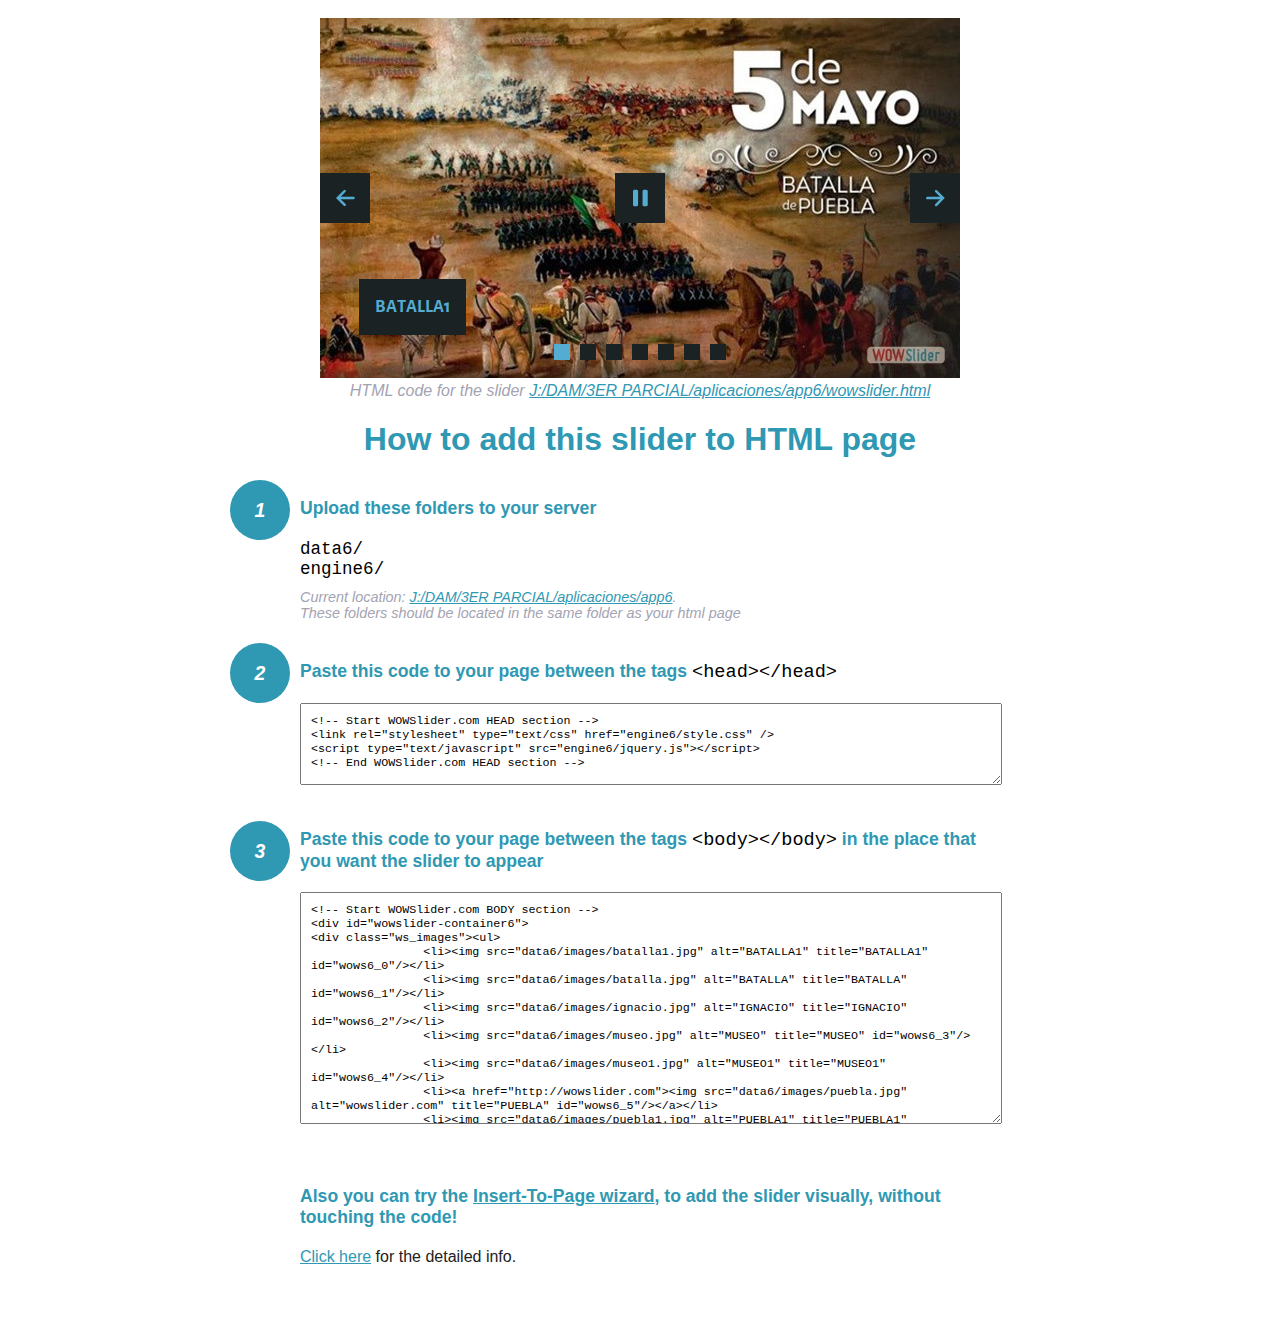
<file: wowslider-howto.html>
<!DOCTYPE html>
<html>
<head>
	<title>WOWSlider</title>
	<meta http-equiv="content-type" content="text/html; charset=utf-8" />
	<meta name="description" content="WOWSlider" />
	
	<!-- Start WOWSlider.com HEAD section --> <!-- add to the <head> of your page -->
	<link rel="stylesheet" type="text/css" href="engine6/style.css" />
	<script type="text/javascript" src="engine6/jquery.js"></script>
	<!-- End WOWSlider.com HEAD section -->


<style>
.instuction {
	font-family: sans-serif, Arial;
	display: block;
	margin: 0 auto;
	max-width: 820px;
	width: 100%;
	padding: 0 70px;
	color: #222;
	-webkit-box-sizing: border-box;
	-moz-box-sizing: border-box;
	box-sizing: border-box;
}
.instuction h1 img {
	max-width: 170px;
	vertical-align: middle;
	margin-bottom: 10px;
}
.instuction h1 {
	color: #2F98B3;
	text-align: center;
}
.instuction h2 {
	position: relative;
	font-size: 1.1em;
	color: #2F98B3;
	margin-bottom: 20px;
	margin-top: 40px;
}
.instuction h2 span.num {
	position: absolute;
	left: -70px;
	top: -18px;
	display: inline-block;
	vertical-align: middle;
	font-style: italic;
	font-size: 1.1em;
	width: 60px;
	height: 60px;
	line-height: 60px;
	text-align: center;
	background: #2F98B3;
	color: #fff;
	border-radius: 50%;
}
.instuction .mono {
	color: #000;
	font-family: monospace;
	font-size: 1.3em;
	font-weight: normal;
}
.instuction li.mono {
	font-size: 1.5em;
}

.instuction ul {
	font-size: 0.9em;
	margin-top: 0;
	padding-left: 0;
	list-style: none;
}
.instuction .note {
	color: #A3A3B2;
	font-style: italic;
	padding-top: 10px;
}
.instuction p.note {
	text-align: center;
	padding-top: 0;
	margin-top: 4px;
}
.instuction textarea {
	font-size: 0.9em;
	min-height: 60px;
	padding: 10px;
	margin: 0;
	overflow: auto;
	max-width: 100%;
	width: 100%;
}
.instuction a,
.instuction a:visited {
	color: #2F98B3;
}
</style>


</head>
<body style="margin:auto">

<br>

<!-- Start WOWSlider.com BODY section --> <!-- add to the <body> of your page -->
<div id="wowslider-container6">
<div class="ws_images"><ul>
		<li><img src="data6/images/batalla1.jpg" alt="BATALLA1" title="BATALLA1" id="wows6_0"/></li>
		<li><img src="data6/images/batalla.jpg" alt="BATALLA" title="BATALLA" id="wows6_1"/></li>
		<li><img src="data6/images/ignacio.jpg" alt="IGNACIO" title="IGNACIO" id="wows6_2"/></li>
		<li><img src="data6/images/museo.jpg" alt="MUSEO" title="MUSEO" id="wows6_3"/></li>
		<li><img src="data6/images/museo1.jpg" alt="MUSEO1" title="MUSEO1" id="wows6_4"/></li>
		<li><a href="http://wowslider.com"><img src="data6/images/puebla.jpg" alt="wowslider.com" title="PUEBLA" id="wows6_5"/></a></li>
		<li><img src="data6/images/puebla1.jpg" alt="PUEBLA1" title="PUEBLA1" id="wows6_6"/></li>
	</ul></div>
	<div class="ws_bullets"><div>
		<a href="#" title="BATALLA1"><span><img src="data6/tooltips/batalla1.jpg" alt="BATALLA1"/>1</span></a>
		<a href="#" title="BATALLA"><span><img src="data6/tooltips/batalla.jpg" alt="BATALLA"/>2</span></a>
		<a href="#" title="IGNACIO"><span><img src="data6/tooltips/ignacio.jpg" alt="IGNACIO"/>3</span></a>
		<a href="#" title="MUSEO"><span><img src="data6/tooltips/museo.jpg" alt="MUSEO"/>4</span></a>
		<a href="#" title="MUSEO1"><span><img src="data6/tooltips/museo1.jpg" alt="MUSEO1"/>5</span></a>
		<a href="#" title="PUEBLA"><span><img src="data6/tooltips/puebla.jpg" alt="PUEBLA"/>6</span></a>
		<a href="#" title="PUEBLA1"><span><img src="data6/tooltips/puebla1.jpg" alt="PUEBLA1"/>7</span></a>
	</div></div><div class="ws_script" style="position:absolute;left:-99%"><a href="http://wowslider.net">jquery slideshow</a> by WOWSlider.com v8.7</div>
<div class="ws_shadow"></div>
</div>	
<script type="text/javascript" src="engine6/wowslider.js"></script>
<script type="text/javascript" src="engine6/script.js"></script>
<!-- End WOWSlider.com BODY section -->


<div class="instuction">
	<p class="note">HTML code for the slider <a href="file:///J:/DAM/3ER PARCIAL/aplicaciones/app6/wowslider.html">J:/DAM/3ER PARCIAL/aplicaciones/app6/wowslider.html</a></p>

	<h1>
		How to add this slider to HTML page
	</h1>

	<h2><span class="num">1</span> Upload these folders to your server</h2>
	<ul>
		<li class="mono">data6/</li>
		<li class="mono">engine6/</li>
		<li class="note">Current location: <a href="file:///J:/DAM/3ER PARCIAL/aplicaciones/app6">J:/DAM/3ER PARCIAL/aplicaciones/app6</a>. <br>These folders should be located in the same folder as your html page</li>
	</ul>

	<h2><span class="num">2</span> Paste this code to your page between the tags <span class="mono">&lt;head&gt;&lt;/head&gt;</span></h2>
	<textarea onclick="this.select()">&lt;!-- Start WOWSlider.com HEAD section --&gt;
&lt;link rel=&quot;stylesheet&quot; type=&quot;text/css&quot; href=&quot;engine6/style.css&quot; /&gt;
&lt;script type=&quot;text/javascript&quot; src=&quot;engine6/jquery.js&quot;&gt;&lt;/script&gt;
&lt;!-- End WOWSlider.com HEAD section --&gt;</textarea>


	<h2><span class="num" style="top: -8px;">3</span> Paste this code to your page between the tags <span class="mono">&lt;body&gt;&lt;/body&gt;</span> in the place that you want the slider to appear</h2>
	<textarea onclick="this.select()" rows="15">&lt;!-- Start WOWSlider.com BODY section --&gt;
&lt;div id=&quot;wowslider-container6&quot;&gt;
&lt;div class=&quot;ws_images&quot;&gt;&lt;ul&gt;
		&lt;li&gt;&lt;img src=&quot;data6/images/batalla1.jpg&quot; alt=&quot;BATALLA1&quot; title=&quot;BATALLA1&quot; id=&quot;wows6_0&quot;/&gt;&lt;/li&gt;
		&lt;li&gt;&lt;img src=&quot;data6/images/batalla.jpg&quot; alt=&quot;BATALLA&quot; title=&quot;BATALLA&quot; id=&quot;wows6_1&quot;/&gt;&lt;/li&gt;
		&lt;li&gt;&lt;img src=&quot;data6/images/ignacio.jpg&quot; alt=&quot;IGNACIO&quot; title=&quot;IGNACIO&quot; id=&quot;wows6_2&quot;/&gt;&lt;/li&gt;
		&lt;li&gt;&lt;img src=&quot;data6/images/museo.jpg&quot; alt=&quot;MUSEO&quot; title=&quot;MUSEO&quot; id=&quot;wows6_3&quot;/&gt;&lt;/li&gt;
		&lt;li&gt;&lt;img src=&quot;data6/images/museo1.jpg&quot; alt=&quot;MUSEO1&quot; title=&quot;MUSEO1&quot; id=&quot;wows6_4&quot;/&gt;&lt;/li&gt;
		&lt;li&gt;&lt;a href=&quot;http://wowslider.com&quot;&gt;&lt;img src=&quot;data6/images/puebla.jpg&quot; alt=&quot;wowslider.com&quot; title=&quot;PUEBLA&quot; id=&quot;wows6_5&quot;/&gt;&lt;/a&gt;&lt;/li&gt;
		&lt;li&gt;&lt;img src=&quot;data6/images/puebla1.jpg&quot; alt=&quot;PUEBLA1&quot; title=&quot;PUEBLA1&quot; id=&quot;wows6_6&quot;/&gt;&lt;/li&gt;
	&lt;/ul&gt;&lt;/div&gt;
	&lt;div class=&quot;ws_bullets&quot;&gt;&lt;div&gt;
		&lt;a href=&quot;#&quot; title=&quot;BATALLA1&quot;&gt;&lt;span&gt;&lt;img src=&quot;data6/tooltips/batalla1.jpg&quot; alt=&quot;BATALLA1&quot;/&gt;1&lt;/span&gt;&lt;/a&gt;
		&lt;a href=&quot;#&quot; title=&quot;BATALLA&quot;&gt;&lt;span&gt;&lt;img src=&quot;data6/tooltips/batalla.jpg&quot; alt=&quot;BATALLA&quot;/&gt;2&lt;/span&gt;&lt;/a&gt;
		&lt;a href=&quot;#&quot; title=&quot;IGNACIO&quot;&gt;&lt;span&gt;&lt;img src=&quot;data6/tooltips/ignacio.jpg&quot; alt=&quot;IGNACIO&quot;/&gt;3&lt;/span&gt;&lt;/a&gt;
		&lt;a href=&quot;#&quot; title=&quot;MUSEO&quot;&gt;&lt;span&gt;&lt;img src=&quot;data6/tooltips/museo.jpg&quot; alt=&quot;MUSEO&quot;/&gt;4&lt;/span&gt;&lt;/a&gt;
		&lt;a href=&quot;#&quot; title=&quot;MUSEO1&quot;&gt;&lt;span&gt;&lt;img src=&quot;data6/tooltips/museo1.jpg&quot; alt=&quot;MUSEO1&quot;/&gt;5&lt;/span&gt;&lt;/a&gt;
		&lt;a href=&quot;#&quot; title=&quot;PUEBLA&quot;&gt;&lt;span&gt;&lt;img src=&quot;data6/tooltips/puebla.jpg&quot; alt=&quot;PUEBLA&quot;/&gt;6&lt;/span&gt;&lt;/a&gt;
		&lt;a href=&quot;#&quot; title=&quot;PUEBLA1&quot;&gt;&lt;span&gt;&lt;img src=&quot;data6/tooltips/puebla1.jpg&quot; alt=&quot;PUEBLA1&quot;/&gt;7&lt;/span&gt;&lt;/a&gt;
	&lt;/div&gt;&lt;/div&gt;&lt;div class=&quot;ws_script&quot; style=&quot;position:absolute;left:-99%&quot;&gt;&lt;a href=&quot;http://wowslider.net&quot;&gt;jquery slideshow&lt;/a&gt; by WOWSlider.com v8.7&lt;/div&gt;
&lt;div class=&quot;ws_shadow&quot;&gt;&lt;/div&gt;
&lt;/div&gt;	
&lt;script type=&quot;text/javascript&quot; src=&quot;engine6/wowslider.js&quot;&gt;&lt;/script&gt;
&lt;script type=&quot;text/javascript&quot; src=&quot;engine6/script.js&quot;&gt;&lt;/script&gt;
&lt;!-- End WOWSlider.com BODY section --&gt;</textarea>

<br><br>
<h2>Also you can try the <a href="http://wowslider.com/help/add-wowslider-to-page-2.html" target="_blank">Insert-To-Page wizard</a>, to add the slider visually, without touching the code!</h2>
<p>
	<a href="http://wowslider.com/help/add-wowslider-to-page-2.html" target="_blank">Click here</a> for the detailed info.
</p>
</div>

<br><br>
</body>
</html>
</file>
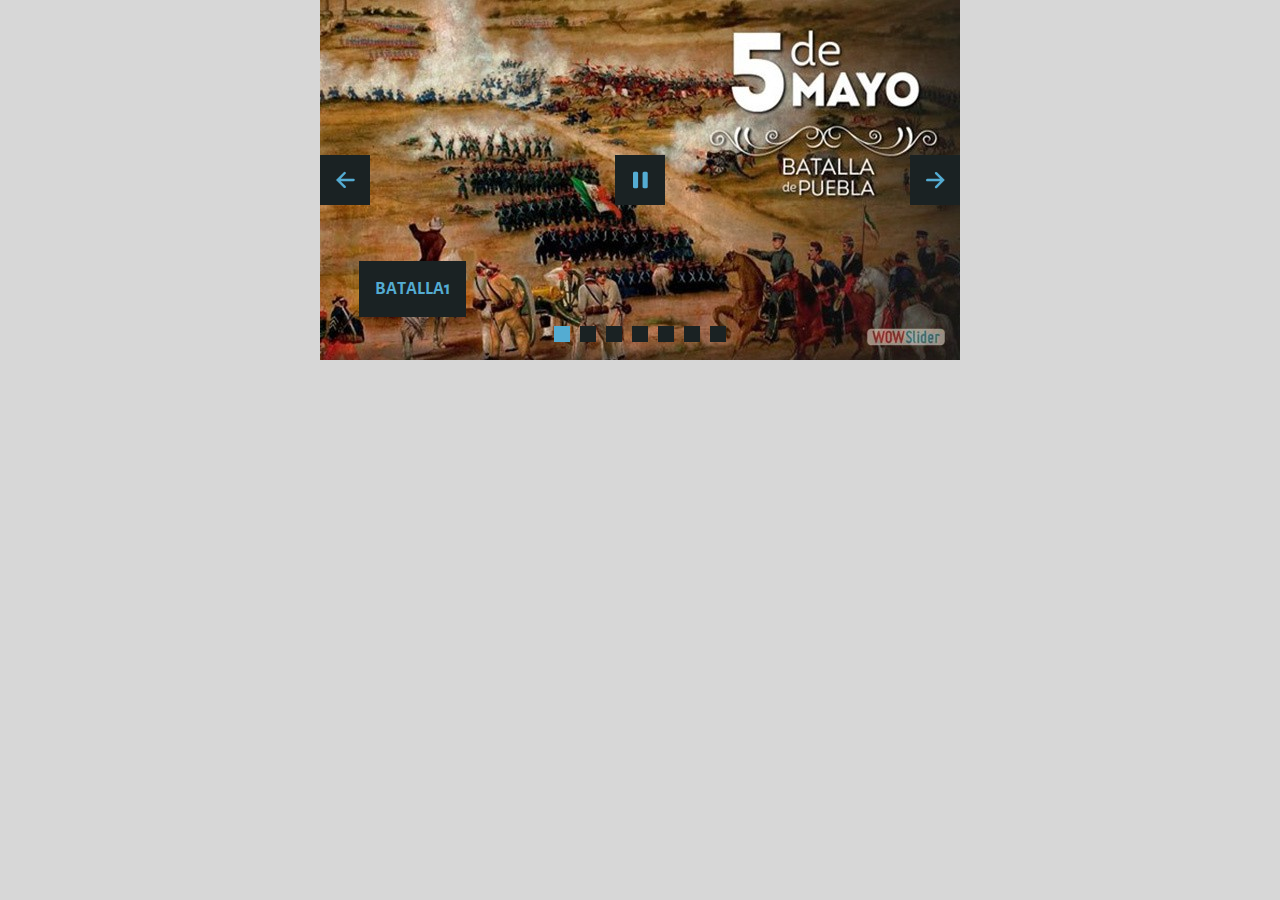
<file: wowslider.html>
<!DOCTYPE html>
<html>
<head>
	<title>Jquery slideshow</title>
	<meta http-equiv="content-type" content="text/html; charset=utf-8" />
	<meta name="description" content="Made with WOW Slider - Create beautiful, responsive image sliders in a few clicks. Awesome skins and animations. Jquery slideshow" />
	
	<!-- Start WOWSlider.com HEAD section --> <!-- add to the <head> of your page -->
	<link rel="stylesheet" type="text/css" href="engine6/style.css" />
	<script type="text/javascript" src="engine6/jquery.js"></script>
	<!-- End WOWSlider.com HEAD section -->

</head>
<body style="background-color:#d7d7d7;margin:auto">
	
	<!-- Start WOWSlider.com BODY section --> <!-- add to the <body> of your page -->
	<div id="wowslider-container6">
	<div class="ws_images"><ul>
		<li><img src="data6/images/batalla1.jpg" alt="BATALLA1" title="BATALLA1" id="wows6_0"/></li>
		<li><img src="data6/images/batalla.jpg" alt="BATALLA" title="BATALLA" id="wows6_1"/></li>
		<li><img src="data6/images/ignacio.jpg" alt="IGNACIO" title="IGNACIO" id="wows6_2"/></li>
		<li><img src="data6/images/museo.jpg" alt="MUSEO" title="MUSEO" id="wows6_3"/></li>
		<li><img src="data6/images/museo1.jpg" alt="MUSEO1" title="MUSEO1" id="wows6_4"/></li>
		<li><a href="http://wowslider.com"><img src="data6/images/puebla.jpg" alt="wowslider.com" title="PUEBLA" id="wows6_5"/></a></li>
		<li><img src="data6/images/puebla1.jpg" alt="PUEBLA1" title="PUEBLA1" id="wows6_6"/></li>
	</ul></div>
	<div class="ws_bullets"><div>
		<a href="#" title="BATALLA1"><span><img src="data6/tooltips/batalla1.jpg" alt="BATALLA1"/>1</span></a>
		<a href="#" title="BATALLA"><span><img src="data6/tooltips/batalla.jpg" alt="BATALLA"/>2</span></a>
		<a href="#" title="IGNACIO"><span><img src="data6/tooltips/ignacio.jpg" alt="IGNACIO"/>3</span></a>
		<a href="#" title="MUSEO"><span><img src="data6/tooltips/museo.jpg" alt="MUSEO"/>4</span></a>
		<a href="#" title="MUSEO1"><span><img src="data6/tooltips/museo1.jpg" alt="MUSEO1"/>5</span></a>
		<a href="#" title="PUEBLA"><span><img src="data6/tooltips/puebla.jpg" alt="PUEBLA"/>6</span></a>
		<a href="#" title="PUEBLA1"><span><img src="data6/tooltips/puebla1.jpg" alt="PUEBLA1"/>7</span></a>
	</div></div><div class="ws_script" style="position:absolute;left:-99%"><a href="http://wowslider.net">jquery slideshow</a> by WOWSlider.com v8.7</div>
	<div class="ws_shadow"></div>
	</div>	
	<script type="text/javascript" src="engine6/wowslider.js"></script>
	<script type="text/javascript" src="engine6/script.js"></script>
	<!-- End WOWSlider.com BODY section -->

</body>
</html>
</file>
<file: engine6/style.css>
/*
 *	generated by WOW Slider 8.7
 *	template Convex
 */
@import url(https://fonts.googleapis.com/css?family=Gurajada&subset=latin,telugu);
@font-face {
  font-family: 'ws-ctrl-convex';
  src: url('ws-ctrl-convex.eot');
  src: url('ws-ctrl-convex.eot#iefix') format('embedded-opentype'),
       url('ws-ctrl-convex.svg#ws-ctrl-convex') format('svg');
  font-weight: normal;
  font-style: normal;
}
@font-face {
  font-family: 'ws-ctrl-convex';
  src: url('[data-uri]') format('woff'),
       url('[data-uri]') format('truetype');
}
#wowslider-container6 { 
	display: table;
	zoom: 1; 
	position: relative;
	width: 100%;
	max-width: 640px;
	max-height:360px;
	margin:0px auto 0px;
	z-index:90;
	text-align:left; /* reset align=center */
	font-size: 10px;
	text-shadow: none; /* fix some user styles */

	/* reset box-sizing (to boostrap friendly) */
	-webkit-box-sizing: content-box;
	-moz-box-sizing: content-box;
	box-sizing: content-box; 
}
* html #wowslider-container6{ width:640px }
#wowslider-container6 .ws_images ul{
	position:relative;
	width: 10000%; 
	height:100%;
	left:0;
	list-style:none;
	margin:0;
	padding:0;
	border-spacing:0;
	overflow: visible;
	/*table-layout:fixed;*/
}
#wowslider-container6 .ws_images ul li{
	position: relative;
	width:1%;
	height:100%;
	line-height:0; /*opera*/
	overflow: hidden;
	float:left;
	/*font-size:0;*/
	padding:0 0 0 0 !important;
	margin:0 0 0 0 !important;
}

#wowslider-container6 .ws_images{
	position: relative;
	left:0;
	top:0;
	height:100%;
	max-height:360px;
	max-width: 640px;
	vertical-align: top;
	border:none;
	overflow: hidden;
}
#wowslider-container6 .ws_images ul a{
	width:100%;
	height:100%;
	max-height:360px;
	display:block;
	color:transparent;
}
#wowslider-container6 img{
	max-width: none !important;
}
#wowslider-container6 .ws_images .ws_list img,
#wowslider-container6 .ws_images > div > img{
	width:100%;
	border:none 0;
	max-width: none;
	padding:0;
	margin:0;
}
#wowslider-container6 .ws_images > div > img {
	max-height:360px;
}

#wowslider-container6 .ws_images iframe {
	position: absolute;
	z-index: -1;
}

#wowslider-container6 .ws-title > div {
	display: inline-block !important;
}

#wowslider-container6 a{ 
	text-decoration: none; 
	outline: none; 
	border: none; 
}

#wowslider-container6  .ws_bullets { 
	float: left;
	position:absolute;
	z-index:70;
}
#wowslider-container6  .ws_bullets div{
	position:relative;
	float:left;
	font-size: 0px;
}
/* compatibility with Joomla styles */
#wowslider-container6  .ws_bullets a {
	line-height: 0;
}

#wowslider-container6  .ws_script{
	display:none;
}
#wowslider-container6 sound, 
#wowslider-container6 object{
	position:absolute;
}

/* prevent some of users reset styles */
#wowslider-container6 .ws_effect {
	position: static;
	width: 100%;
	height: 100%;
}

#wowslider-container6 .ws_photoItem {
	border: 2em solid #fff;
	margin-left: -2em;
	margin-top: -2em;
}
#wowslider-container6 .ws_cube_side {
	background: #A6A5A9;
}


#wowslider-container6.ws_gestures {
	cursor: -webkit-grab;
	cursor: -moz-grab;
	cursor: url("[data-uri]"), move;
}
#wowslider-container6.ws_gestures.ws_grabbing {
	cursor: -webkit-grabbing;
	cursor: -moz-grabbing;
	cursor: url("[data-uri]"), move;
}

/* hide controls when video start play */
#wowslider-container6.ws_video_playing .ws_bullets,
#wowslider-container6.ws_video_playing .ws_fullscreen,
#wowslider-container6.ws_video_playing .ws_next,
#wowslider-container6.ws_video_playing .ws_prev {
	display: none;
}


/* youtube/vimeo buttons */
#wowslider-container6 .ws_video_btn {
	position: absolute;
	display: none;
	cursor: pointer;
	top: 0;
	left: 0;
	width: 100%;
	height: 100%;
	z-index: 55;
}
#wowslider-container6 .ws_video_btn.ws_youtube,
#wowslider-container6 .ws_video_btn.ws_vimeo {
	display: block;
}
#wowslider-container6 .ws_video_btn div {
	position: absolute;
	background-image: url(./playvideo.png);
	background-size: 200%;
	top: 50%;
	left: 50%;
	width: 7em;
	height: 5em;
	margin-left: -3.5em;
	margin-top: -2.5em;
}
#wowslider-container6 .ws_video_btn.ws_youtube div {
	background-position: 0 0;
}
#wowslider-container6 .ws_video_btn.ws_youtube:hover div {
	background-position: 100% 0;
}
#wowslider-container6 .ws_video_btn.ws_vimeo div {
	background-position: 0 100%;
}
#wowslider-container6 .ws_video_btn.ws_vimeo:hover div {
	background-position: 100% 100%;
}

#wowslider-container6 .ws_playpause.ws_hide {
	display: none !important;
}
/* bullets */
#wowslider-container6  .ws_bullets { 
	padding: 0px; 
}
#wowslider-container6 .ws_bullets a { 
	position:relative;
	display: inline-block;
	width: 0;
	margin: 3px 5px;
	padding: 8px;	

	-webkit-perspective: 80px;
	perspective: 80px;
} 
#wowslider-container6 .ws_bullets a > span {
	position:absolute;
	display: block;
	top:0;
	right: 0;
	height:100%;
	width:100%;
	-webkit-transform-style: preserve-3d;
	transform-style: preserve-3d;

	-webkit-transition: -webkit-transform 0.5s ease;
  	transition: -webkit-transform 0.5s ease, transform 0.5s ease;
}

#wowslider-container6 .ws_bullets a > span:before,
#wowslider-container6 .ws_bullets a > span:after {
	content: '';
	display: block;
	height:100%;
	background: #54acd2;

  	-webkit-transform: rotateX(-90deg) translateZ(-8px) translateY(8px);
  	transform: rotateX(-90deg) translateZ(-8px) translateY(8px);
}
#wowslider-container6 .ws_bullets a > span:after {
	position: absolute;
	top: 0;
	left: 0;
	width: 100%;
	height: 100%;
  	background: #1A2223;
  	-webkit-transform: rotateX(0deg);
  	transform: rotateX(0deg);
}

#wowslider-container6 .ws_bullets a.ws_overbull > span,
#wowslider-container6 .ws_bullets a.ws_selbull > span {
    -webkit-transform: rotateX(-90deg) translateZ(8px) translateY(8px);
    transform: rotateX(-90deg) translateZ(8px) translateY(8px);
}




/* play/pause, arrows */
#wowslider-container6 a.ws_next,
#wowslider-container6 a.ws_prev,
#wowslider-container6 .ws_playpause {
	position:absolute;
	font: 2em "ws-ctrl-convex";
	width: 2.5em;
	height: 2.5em;
	top:50%;
	
	margin-top: -1.25em;
	color: #ffffff;
	z-index: 100;

	-webkit-perspective: 20em;
	perspective: 20em;
}
#wowslider-container6 a.ws_next {
	right: 0;
}
#wowslider-container6 a.ws_prev {
	left: 0;
}
#wowslider-container6 .ws_playpause {
	left:50%;
	margin-left:-1.25em;
}

#wowslider-container6 a.ws_next > span,
#wowslider-container6 a.ws_prev > span,
#wowslider-container6 .ws_playpause > span,
#wowslider-container6 .ws_bullets a > span {
	display: block;
	-webkit-transform-style: preserve-3d;
	transform-style: preserve-3d;

	-webkit-transition: -webkit-transform 0.5s ease;
  	transition: -webkit-transform 0.5s ease, transform 0.5s ease;
}


#wowslider-container6 a.ws_next > span:before,
#wowslider-container6 a.ws_prev > span:before,
#wowslider-container6 .ws_playpause > span:before,
#wowslider-container6 a.ws_next > span:after,
#wowslider-container6 a.ws_prev > span:after,
#wowslider-container6 .ws_playpause > span:after {
	display: block;
	text-align: center;
	line-height: 2.5em;
	height:100%;
	background: #54acd2;
	color: #1A2223;

  	-webkit-transform: rotateX(-90deg) translateZ(-1.25em) translateY(1.25em);
  	transform: rotateX(-90deg) translateZ(-1.25em) translateY(1.25em);
}
#wowslider-container6 .ws_play > span:before,
#wowslider-container6 .ws_play > span:after{
	content:"\e800";
}
#wowslider-container6 .ws_pause > span:before,
#wowslider-container6 .ws_pause > span:after{
	content:"\e801";
}
#wowslider-container6 a.ws_next > span:before,
#wowslider-container6 a.ws_next > span:after {
	content:'\e803';
}
#wowslider-container6 a.ws_prev > span:before,
#wowslider-container6 a.ws_prev > span:after {
	content:'\e802';
}

#wowslider-container6 a.ws_next > span:after,
#wowslider-container6 a.ws_prev > span:after,
#wowslider-container6 .ws_playpause > span:after {
	position: absolute;
	top: 0;
	left: 0;
	width: 100%;
	height: 100%;
  	-webkit-transform: rotateX(0deg);
  	transform: rotateX(0deg);
  	background: #1A2223;
	color: #54acd2;
}

#wowslider-container6 a.ws_next:hover > span,
#wowslider-container6 a.ws_prev:hover > span,
#wowslider-container6 .ws_playpause:hover > span {
    -webkit-transform: rotateX(-90deg) translateZ(1.25em) translateY(1.25em);
    transform: rotateX(-90deg) translateZ(1.25em) translateY(1.25em);
}/* bottom center */
#wowslider-container6  .ws_bullets {
	bottom:1.5em;
	left:50%;
}
#wowslider-container6  .ws_bullets div{
	left:-50%;
}#wowslider-container6 .ws-title{
	font: 1.3em 'Gurajada', serif;
	position: absolute;
	left: 2em;
	margin-right:10em;
	z-index: 50;

	color:#fff;
	padding: 1em;
	bottom: 30px;
	top: auto;
	opacity: 1;
}
#wowslider-container6 .ws-title div,#wowslider-container6 .ws-title span{
	display:inline-block;
	padding: 0.1em 0.6em;
	background-color: #1A2223;
	color: #54acd2;
}
#wowslider-container6 .ws-title div{
	display:block;
	margin-top:0.5em;
	font-size: 1.3em;
}
#wowslider-container6 .ws-title span{
	text-transform: uppercase;	
	font-size: 2em;
}#wowslider-container6 .ws_images > ul{
	animation: wsBasic 28s infinite;
	-moz-animation: wsBasic 28s infinite;
	-webkit-animation: wsBasic 28s infinite;
}
@keyframes wsBasic{0%{left:-0%} 7.14%{left:-0%} 14.29%{left:-100%} 21.43%{left:-100%} 28.57%{left:-200%} 35.71%{left:-200%} 42.86%{left:-300%} 50%{left:-300%} 57.14%{left:-400%} 64.29%{left:-400%} 71.43%{left:-500%} 78.57%{left:-500%} 85.71%{left:-600%} 92.86%{left:-600%} }
@-moz-keyframes wsBasic{0%{left:-0%} 7.14%{left:-0%} 14.29%{left:-100%} 21.43%{left:-100%} 28.57%{left:-200%} 35.71%{left:-200%} 42.86%{left:-300%} 50%{left:-300%} 57.14%{left:-400%} 64.29%{left:-400%} 71.43%{left:-500%} 78.57%{left:-500%} 85.71%{left:-600%} 92.86%{left:-600%} }
@-webkit-keyframes wsBasic{0%{left:-0%} 7.14%{left:-0%} 14.29%{left:-100%} 21.43%{left:-100%} 28.57%{left:-200%} 35.71%{left:-200%} 42.86%{left:-300%} 50%{left:-300%} 57.14%{left:-400%} 64.29%{left:-400%} 71.43%{left:-500%} 78.57%{left:-500%} 85.71%{left:-600%} 92.86%{left:-600%} }

#wowslider-container6 .ws_bullets  a img{
	position:absolute;
	display:block;
	text-indent:0;
	bottom:15px;
	left:-43px;
	visibility:hidden;
	max-width:none;
}
#wowslider-container6 .ws_bullets a:hover img{
	visibility:visible;
}

#wowslider-container6 .ws_bulframe div div{
	height:48px;
	overflow:visible;
	position:relative;
}
#wowslider-container6 .ws_bulframe div {
	left:0;
	overflow:hidden;
	position:relative;
	width:85px;
}
#wowslider-container6  .ws_bullets .ws_bulframe{
	position:absolute;
	display:none;
	bottom:25px;
	margin-left:8px;
	cursor:pointer;

	/* fixed bulframe hidding in Chrome */
	-webkit-transform: translateZ(0);
	-ms-transform: translateZ(0);
	-o-transform: translateZ(0);
	transform: translateZ(0);
}#wowslider-container6 .ws_bulframe div div{
	height: auto;
}

@media all and (max-width:760px) {
	#wowslider-container6 .ws_fullscreen {
		display: block;
	}
}
@media all and (max-width:400px){
	#wowslider-container6 .ws_controls,
	#wowslider-container6 .ws_bullets,
	#wowslider-container6 .ws_thumbs{
		display: none
	}
}
</file>
